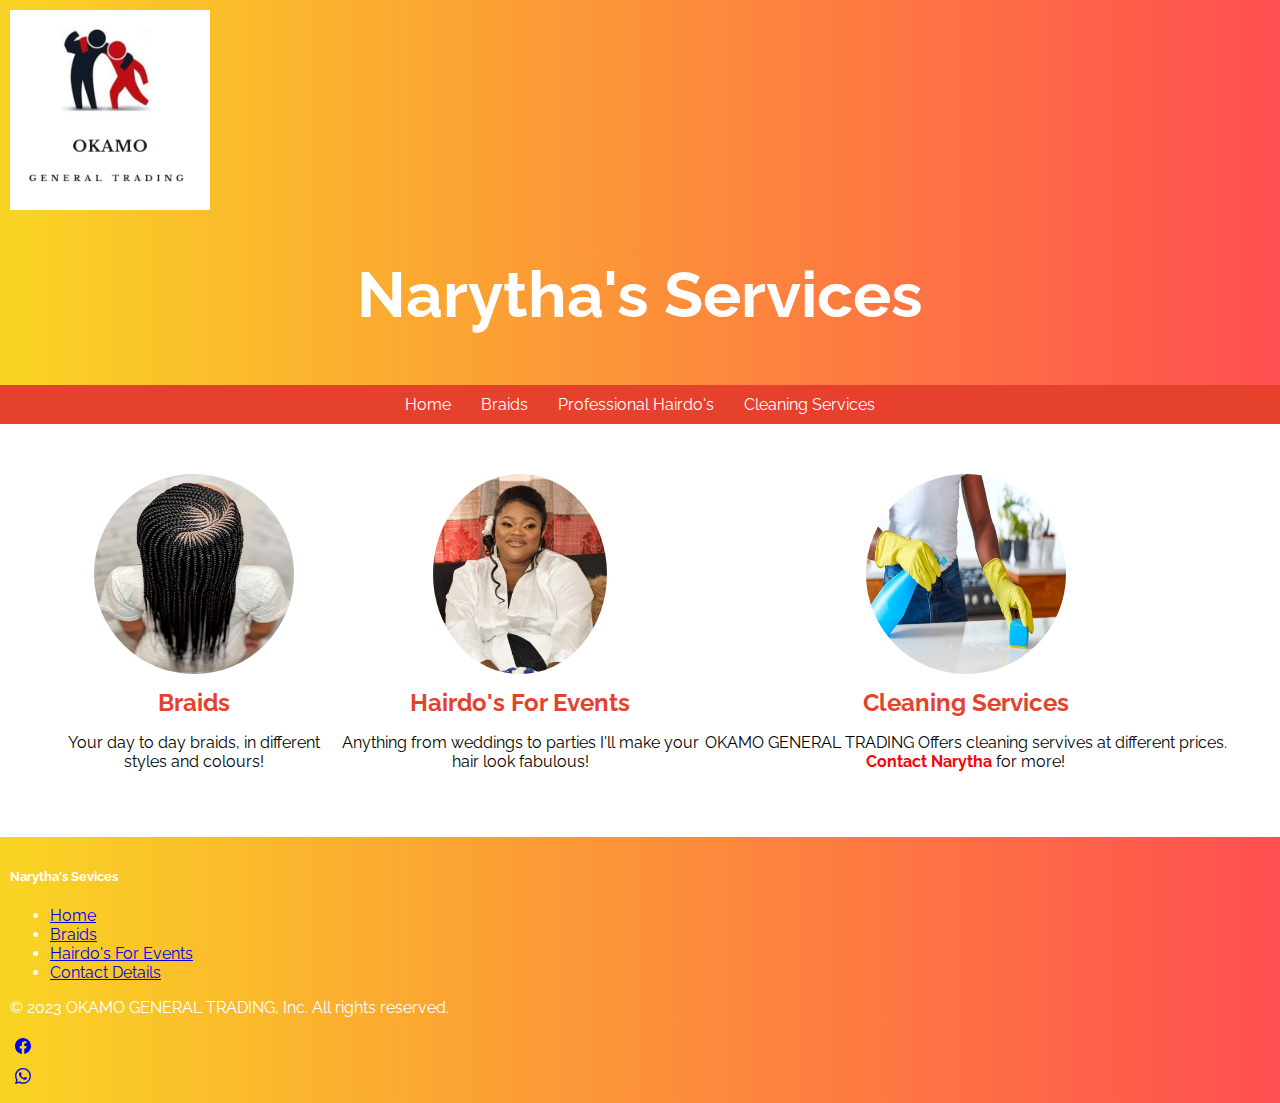
<file: index.html>
<!DOCTYPE html>
<html lang="en">
<head>
    <meta charset="UTF-8">
    <meta name="viewport" content="width=device-width, initial-scale=1.0">

    <link rel="preconnect" href="https://fonts.googleapis.com">
    <link rel="preconnect" href="https://fonts.gstatic.com" crossorigin>
    <link href="https://fonts.googleapis.com/css2?family=Raleway&display=swap" rel="stylesheet">
    <link href="https://cdn.jsdelivr.net/npm/bootstrap@5.3.2/dist/css/bootstrap.min.css" rel="stylesheet" integrity="sha384-T3c6CoIi6uLrA9TneNEoa7RxnatzjcDSCmG1MXxSR1GAsXEV/Dwwykc2MPK8M2HN" crossorigin="anonymous">
    <link rel="stylesheet" href="styles.css">
    <meta name="description" content = "Narytha Malala offers a range of services, including hair braiding, wedding hair, party hairdos, fancy hairdos, and cleaning services. Visit our Kraaifontein salon for personalized hair treatments or make an appointment to have an appointment right at your own house and explore our different hair styles right on the website. Braiding services are also available. Let us enhance your beauty and keep your space clean!”">
    <title>Narytha's Services</title>

</head>
<body>

    <!--HEADER SECTION-->
    <section>
    <header>
        <img src="./images/Narytha-logo.png" alt="Okamo General Trading Logo" class="logo">
        <div class="header">
        <div class="narytha-header"><h1 class="narytha-service">Narytha's Services</h1></div>
        </div>
    </header>

    <nav>
        <a href="./index.html">Home</a>
        <a href="./services/braids.html" title="Braids">Braids</a>
        <a href="./services/hairdo.html" title="Hairdo">Professional Hairdo's</a>
        <a href="./services/cleaning.html" title="cleaning">Cleaning Services</a>
    </nav>
    <!--MAIN BODY-->

    <!--PICTURES-->
    
</section>
<div class="container">
<div class="row display-services">
    <div class="col-lg-4 braid-div">
      <img src="./images/hair-2.jpeg" alt="" class="braids-display">
      <h2 class="fw-normal"><a class="fw-normal" href="./services/braids.html">Braids</a></h2>
      <p>Your day to day braids, in different styles and colours!</p>
    </div><!-- /.col-lg-4 -->
    <div class="col-lg-4 hair-div">
        <img src="./images/hair-7.jpg" class="hair-display">
      <h2 class="fw-normal"><a class="fw-normal" href="./services/hairdo.html">Hairdo's For Events</a></h2>
      <p>Anything from weddings to parties I'll make your hair look fabulous!</p>
    </div><!-- /.col-lg-4 -->
    <div class="col-lg-4 cleaning-div">
      <img src="./images/cleaning.jpg" class="cleaning-display">
      <h2 class="fw-normal"><a href="./services/cleaning.html" class="fw-normal">Cleaning Services</a></h2>
      <p>OKAMO GENERAL TRADING Offers cleaning servives at different prices. <span><a href="./services/cleaning.html" class="contact-narytha">Contact Narytha</a></span> for more!</p>
    </div><!-- /.col-lg-4 -->
  </div>
</div>

<section>

</section>
<!--FOOTER SECTION-->
<section >
    <footer>
        <div class="container">
        <div class="row">
          <div class="col-6 col-md-2 mb-3">
            <h5>Narytha's Sevices</h5>
            <ul class="nav flex-column">
              <li class="nav-item mb-2"><a href="./index.html" class="nav-link p-0 text-body-secondary">Home</a></li>
              <li class="nav-item mb-2"><a href="./services/braids.html" class="nav-link p-0 text-body-secondary">Braids</a></li>
              <li class="nav-item mb-2"><a href="./services/hairdo.html" class="nav-link p-0 text-body-secondary">Hairdo's For Events</a></li>
              <li class="nav-item mb-2"><a href="./services/cleaning.html" class="nav-link p-0 text-body-secondary">Contact Details</a></li>
            </ul>
          </div>
    
        <div class="d-flex flex-column flex-sm-row justify-content-between py-4 my-4 border-top">
          <p>© 2023 OKAMO GENERAL TRADING, Inc. All rights reserved.</p>
         <div class="facebook-logo">
            <a href="./services/cleaning.html"><svg xmlns="http://www.w3.org/2000/svg" width="16" height="16" fill="currentColor" class="bi bi-facebook" viewBox="0 0 16 16">
                <path d="M16 8.049c0-4.446-3.582-8.05-8-8.05C3.58 0-.002 3.603-.002 8.05c0 4.017 2.926 7.347 6.75 7.951v-5.625h-2.03V8.05H6.75V6.275c0-2.017 1.195-3.131 3.022-3.131.876 0 1.791.157 1.791.157v1.98h-1.009c-.993 0-1.303.621-1.303 1.258v1.51h2.218l-.354 2.326H9.25V16c3.824-.604 6.75-3.934 6.75-7.951z"/>
              </svg></a>
              
              <div>
                <a href="./services/cleaning.html">
              <svg xmlns="http://www.w3.org/2000/svg" width="16" height="16" fill="currentColor" class="bi bi-whatsapp" viewBox="0 0 16 16">
                <path d="M13.601 2.326A7.854 7.854 0 0 0 7.994 0C3.627 0 .068 3.558.064 7.926c0 1.399.366 2.76 1.057 3.965L0 16l4.204-1.102a7.933 7.933 0 0 0 3.79.965h.004c4.368 0 7.926-3.558 7.93-7.93A7.898 7.898 0 0 0 13.6 2.326zM7.994 14.521a6.573 6.573 0 0 1-3.356-.92l-.24-.144-2.494.654.666-2.433-.156-.251a6.56 6.56 0 0 1-1.007-3.505c0-3.626 2.957-6.584 6.591-6.584a6.56 6.56 0 0 1 4.66 1.931 6.557 6.557 0 0 1 1.928 4.66c-.004 3.639-2.961 6.592-6.592 6.592zm3.615-4.934c-.197-.099-1.17-.578-1.353-.646-.182-.065-.315-.099-.445.099-.133.197-.513.646-.627.775-.114.133-.232.148-.43.05-.197-.1-.836-.308-1.592-.985-.59-.525-.985-1.175-1.103-1.372-.114-.198-.011-.304.088-.403.087-.088.197-.232.296-.346.1-.114.133-.198.198-.33.065-.134.034-.248-.015-.347-.05-.099-.445-1.076-.612-1.47-.16-.389-.323-.335-.445-.34-.114-.007-.247-.007-.38-.007a.729.729 0 0 0-.529.247c-.182.198-.691.677-.691 1.654 0 .977.71 1.916.81 2.049.098.133 1.394 2.132 3.383 2.992.47.205.84.326 1.129.418.475.152.904.129 1.246.08.38-.058 1.171-.48 1.338-.943.164-.464.164-.86.114-.943-.049-.084-.182-.133-.38-.232z"/>
              </svg></a>
         </div>
        </div>
    </div>
      </footer>
      </section>
    <!-- The rest of your content goes here -->
    <script src="https://cdn.jsdelivr.net/npm/bootstrap@5.3.2/dist/js/bootstrap.bundle.min.js" integrity="sha384-C6RzsynM9kWDrMNeT87bh95OGNyZPhcTNXj1NW7RuBCsyN/o0jlpcV8Qyq46cDfL" crossorigin="anonymous"></script>
    <script src="index.js"></script>
</body>
</html>
</file>
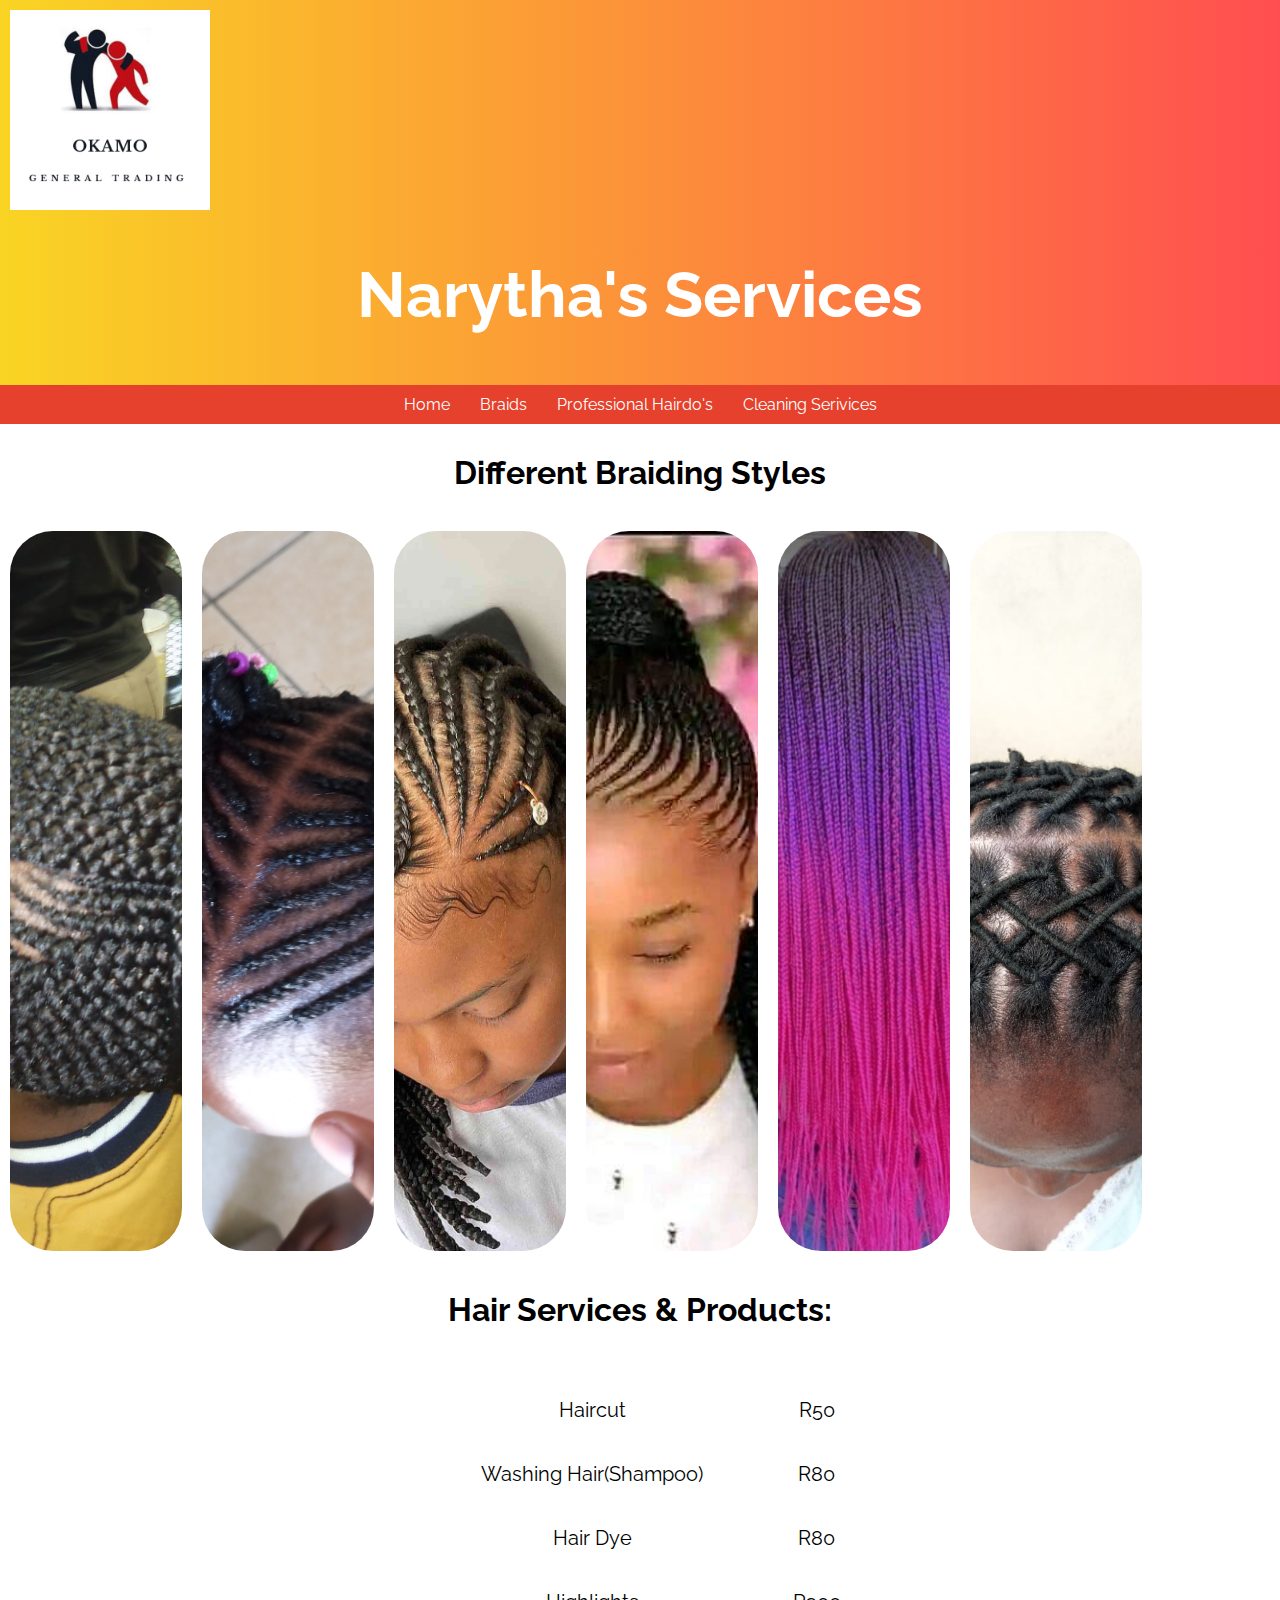
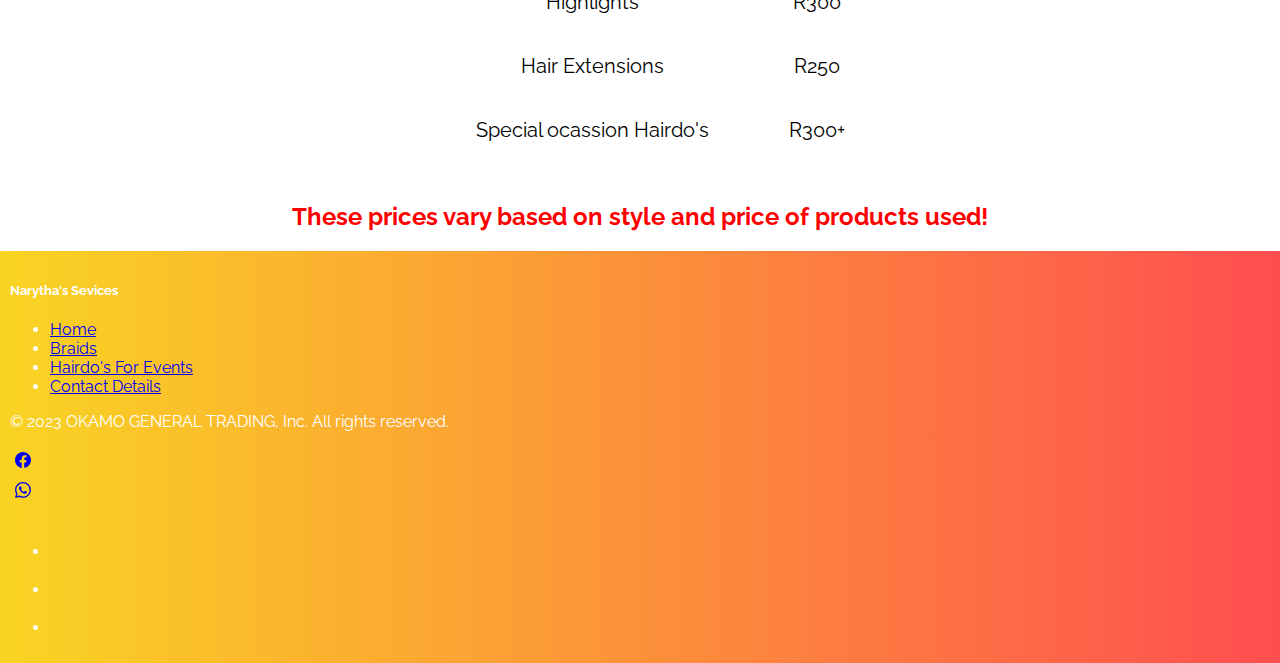
<file: services/braids.html>
<!DOCTYPE html>
<html lang="en">
<head>
    <meta charset="UTF-8">
    <meta name="viewport" content="width=device-width, initial-scale=1.0">
    <link rel="preconnect" href="https://fonts.googleapis.com">
    <link rel="preconnect" href="https://fonts.gstatic.com" crossorigin>
    <link href="https://fonts.googleapis.com/css2?family=Raleway&display=swap" rel="stylesheet">
    <link href="https://cdn.jsdelivr.net/npm/bootstrap@5.3.2/dist/css/bootstrap.min.css" rel="stylesheet" integrity="sha384-T3c6CoIi6uLrA9TneNEoa7RxnatzjcDSCmG1MXxSR1GAsXEV/Dwwykc2MPK8M2HN" crossorigin="anonymous">
    <link rel="stylesheet" href="../styles.css">
    <title>Braids</title>
</head>
<body>
     <!--HEADER SECTION-->
     <section>
        <header>
            <img src="../images/Narytha-logo.png" alt="Okamo General Trading Logo" class="logo">
            <div class="header">
            <div class="narytha-header"><h1 class="narytha-service">Narytha's Services</h1></div>
            </div>
        </header>
    
        <nav>
            <a href="../index.html">Home</a>
            <a href="./braids.html" title="Braids">Braids</a>
            <a href="./hairdo.html" title="Hairdo">Professional Hairdo's</a>
            <a href="./cleaning.html" title="Cleaning">Cleaning Serivices</a>
        </nav>
    <!--EXPANDING CARDS SECTION-->
    <div class="braid-heading"><h1 >Different Braiding Styles</h1></div>
    <section>
      <div class="container expanding-cards">
        <div class="panel active" style="background-image: url('../images/viewing-images/hair-2.jpeg')">
        </div>
        <div class="panel active" style="background-image: url('../images/viewing-images/hair-14.jpeg')">
        </div>
        <div class="panel active" style="background-image: url('../images/viewing-images/hair-11.jpeg')">
        </div>
        <div class="panel active" style="background-image: url('../images/viewing-images/hair-12.jpeg')">
        </div>
        <div class="panel active" style="background-image: url('../images/viewing-images/hair-15.jpeg')">
        </div>
        <div class="panel active" style="background-image: url('../images/viewing-images/hair-16.jpeg')">
        </div>
    </div> 
    </section>
    <!--HAIR SERVICES OFFERED-->
    <section>
      <h1 class="braid-heading">Hair Services & Products:</h1>
      <div class="hairServices-offered">
        <div>

        <ul class="hair-list">
          <li>Haircut</li>
          <li>Washing Hair(Shampoo)</li>
          <li>Hair Dye</li>
          <li>Highlights </li>
          <li>Hair Extensions</li>
          <li>Special ocassion Hairdo's</li>
        </ul>
        
      </div>
      <div>

        <ul class="hair-price">
          <li> R50</li>
          <li class="second">R80</li>
          <li class="third">R80</li>
          <li class="fourth">R300</li>
          <li class="fifth">R250</li>
          <li>R300+</li>
        </ul>
      </div>
     
      </div>
      <h2 class="warning">These prices vary based on style and price of products used!</h2>
    </section>
    <!--FOOTER SECTION-->
    <section >
        <footer >
            <div class="container">
            <div class="row">
              <div class="col-6 col-md-2 mb-3">
                <h5>Narytha's Sevices</h5>
                <ul class="nav flex-column">
                  <li class="nav-item mb-2"><a href="../index.html" class="nav-link p-0 text-body-secondary">Home</a></li>
                  <li class="nav-item mb-2"><a href="./braids.html" class="nav-link p-0 text-body-secondary">Braids</a></li>
                  <li class="nav-item mb-2"><a href="./hairdo.html" class="nav-link p-0 text-body-secondary">Hairdo's For Events</a></li>
                  <li class="nav-item mb-2"><a href="./cleaning.html" class="nav-link p-0 text-body-secondary">Contact Details</a></li>
                </ul>
              </div>
        
            <div class="d-flex flex-column flex-sm-row justify-content-between py-4 my-4 border-top">
              <p>© 2023 OKAMO GENERAL TRADING, Inc. All rights reserved.</p>
              <div class="facebook-logo">
                <a href="./services/cleaning.html"><svg xmlns="http://www.w3.org/2000/svg" width="16" height="16" fill="currentColor" class="bi bi-facebook" viewBox="0 0 16 16">
                    <path d="M16 8.049c0-4.446-3.582-8.05-8-8.05C3.58 0-.002 3.603-.002 8.05c0 4.017 2.926 7.347 6.75 7.951v-5.625h-2.03V8.05H6.75V6.275c0-2.017 1.195-3.131 3.022-3.131.876 0 1.791.157 1.791.157v1.98h-1.009c-.993 0-1.303.621-1.303 1.258v1.51h2.218l-.354 2.326H9.25V16c3.824-.604 6.75-3.934 6.75-7.951z"/>
                  </svg></a>
                  
                  <div>
                    <a href="./services/cleaning.html">
                  <svg xmlns="http://www.w3.org/2000/svg" width="16" height="16" fill="currentColor" class="bi bi-whatsapp" viewBox="0 0 16 16">
                    <path d="M13.601 2.326A7.854 7.854 0 0 0 7.994 0C3.627 0 .068 3.558.064 7.926c0 1.399.366 2.76 1.057 3.965L0 16l4.204-1.102a7.933 7.933 0 0 0 3.79.965h.004c4.368 0 7.926-3.558 7.93-7.93A7.898 7.898 0 0 0 13.6 2.326zM7.994 14.521a6.573 6.573 0 0 1-3.356-.92l-.24-.144-2.494.654.666-2.433-.156-.251a6.56 6.56 0 0 1-1.007-3.505c0-3.626 2.957-6.584 6.591-6.584a6.56 6.56 0 0 1 4.66 1.931 6.557 6.557 0 0 1 1.928 4.66c-.004 3.639-2.961 6.592-6.592 6.592zm3.615-4.934c-.197-.099-1.17-.578-1.353-.646-.182-.065-.315-.099-.445.099-.133.197-.513.646-.627.775-.114.133-.232.148-.43.05-.197-.1-.836-.308-1.592-.985-.59-.525-.985-1.175-1.103-1.372-.114-.198-.011-.304.088-.403.087-.088.197-.232.296-.346.1-.114.133-.198.198-.33.065-.134.034-.248-.015-.347-.05-.099-.445-1.076-.612-1.47-.16-.389-.323-.335-.445-.34-.114-.007-.247-.007-.38-.007a.729.729 0 0 0-.529.247c-.182.198-.691.677-.691 1.654 0 .977.71 1.916.81 2.049.098.133 1.394 2.132 3.383 2.992.47.205.84.326 1.129.418.475.152.904.129 1.246.08.38-.058 1.171-.48 1.338-.943.164-.464.164-.86.114-.943-.049-.084-.182-.133-.38-.232z"/>
                  </svg></a>
             </div>
            </div> </div>
              <ul class="list-unstyled d-flex">
                <li class="ms-3"><a class="link-body-emphasis" href="#"><svg class="bi" width="24" height="24"><use xlink:href="#twitter"></use></svg></a></li>
                <li class="ms-3"><a class="link-body-emphasis" href="#"><svg class="bi" width="24" height="24"><use xlink:href="#instagram"></use></svg></a></li>
                <li class="ms-3"><a class="link-body-emphasis" href="#"><svg class="bi" width="24" height="24"><use xlink:href="#facebook"></use></svg></a></li>
              </ul>
           
        </div>
          </footer>
    </section>
        <!-- The rest of your content goes here -->
        <script src="https://cdn.jsdelivr.net/npm/bootstrap@5.3.2/dist/js/bootstrap.bundle.min.js" integrity="sha384-C6RzsynM9kWDrMNeT87bh95OGNyZPhcTNXj1NW7RuBCsyN/o0jlpcV8Qyq46cDfL" crossorigin="anonymous"></script>
        <script src="../index.js"></script>
</body>
</html>
</file>
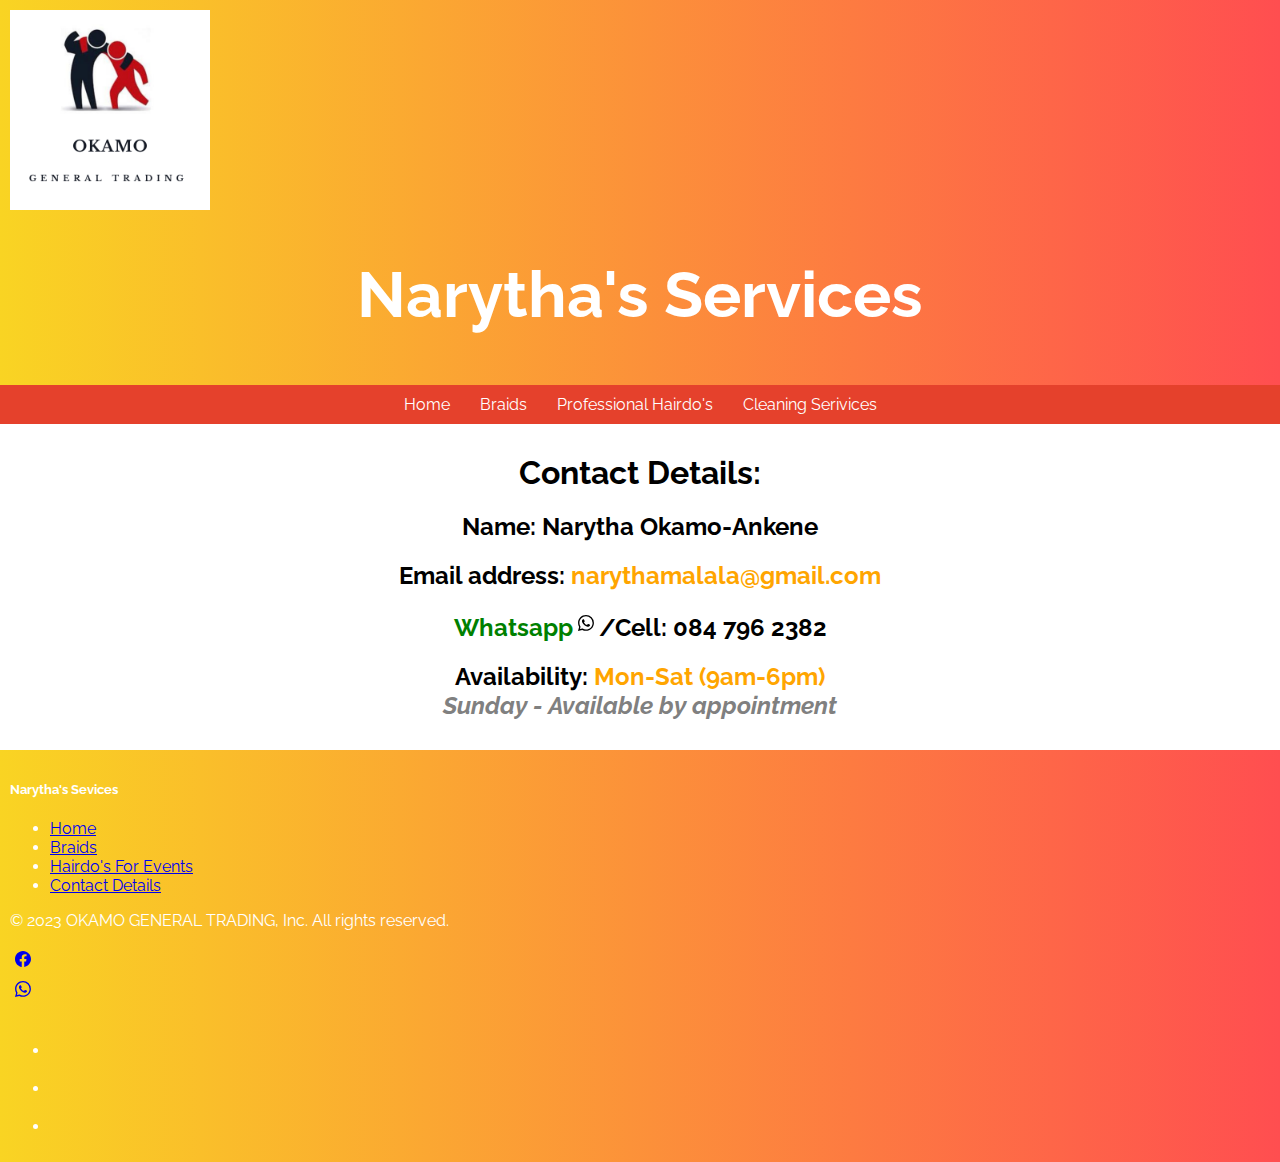
<file: services/cleaning.html>
<!DOCTYPE html>
<html lang="en">
<head>
    <meta charset="UTF-8">
    <meta name="viewport" content="width=device-width, initial-scale=1.0">
    <link rel="preconnect" href="https://fonts.googleapis.com">
    <link rel="preconnect" href="https://fonts.gstatic.com" crossorigin>
    <link href="https://fonts.googleapis.com/css2?family=Raleway&display=swap" rel="stylesheet">
    <link href="https://cdn.jsdelivr.net/npm/bootstrap@5.3.2/dist/css/bootstrap.min.css" rel="stylesheet" integrity="sha384-T3c6CoIi6uLrA9TneNEoa7RxnatzjcDSCmG1MXxSR1GAsXEV/Dwwykc2MPK8M2HN" crossorigin="anonymous">
    <link rel="stylesheet" href="../styles.css">
    <title>Cleaning Services</title>
</head>
<body>
     <!--HEADER SECTION-->
     <section>
        <header>
            <img src="../images/Narytha-logo.png" alt="Okamo General Trading Logo" class="logo">
            <div class="header">
            <div class="narytha-header"><h1 class="narytha-service">Narytha's Services</h1></div>
            </div>
        </header>
    
        <nav>
            <a href="../index.html">Home</a>
            <a href="./braids.html" title="Braids">Braids</a>
            <a href="./hairdo.html" title="Hairdo">Professional Hairdo's</a>
            <a href="./cleaning.html" title="Cleaning">Cleaning Serivices</a>
        </nav>
    <!--NARYTHA CONTACT DETAILS-->
    <div class="braid-heading">
        <h1 >Contact Details:</h1>
        <h2>Name: Narytha Okamo-Ankene</h2>
        <h2 >Email address:<span class="email-tag"> narythamalala@gmail.com</span> </h2>
        <h2><span class="whatsapp-tag">Whatsapp</span><svg xmlns="http://www.w3.org/2000/svg" width="16" height="16" fill="currentColor" class="bi bi-whatsapp" viewBox="0 0 16 16">
            <path d="M13.601 2.326A7.854 7.854 0 0 0 7.994 0C3.627 0 .068 3.558.064 7.926c0 1.399.366 2.76 1.057 3.965L0 16l4.204-1.102a7.933 7.933 0 0 0 3.79.965h.004c4.368 0 7.926-3.558 7.93-7.93A7.898 7.898 0 0 0 13.6 2.326zM7.994 14.521a6.573 6.573 0 0 1-3.356-.92l-.24-.144-2.494.654.666-2.433-.156-.251a6.56 6.56 0 0 1-1.007-3.505c0-3.626 2.957-6.584 6.591-6.584a6.56 6.56 0 0 1 4.66 1.931 6.557 6.557 0 0 1 1.928 4.66c-.004 3.639-2.961 6.592-6.592 6.592zm3.615-4.934c-.197-.099-1.17-.578-1.353-.646-.182-.065-.315-.099-.445.099-.133.197-.513.646-.627.775-.114.133-.232.148-.43.05-.197-.1-.836-.308-1.592-.985-.59-.525-.985-1.175-1.103-1.372-.114-.198-.011-.304.088-.403.087-.088.197-.232.296-.346.1-.114.133-.198.198-.33.065-.134.034-.248-.015-.347-.05-.099-.445-1.076-.612-1.47-.16-.389-.323-.335-.445-.34-.114-.007-.247-.007-.38-.007a.729.729 0 0 0-.529.247c-.182.198-.691.677-.691 1.654 0 .977.71 1.916.81 2.049.098.133 1.394 2.132 3.383 2.992.47.205.84.326 1.129.418.475.152.904.129 1.246.08.38-.058 1.171-.48 1.338-.943.164-.464.164-.86.114-.943-.049-.084-.182-.133-.38-.232z"/>
          </svg>/Cell: 084 796 2382</h2>
        <h2 class="availability">Availability: <span class="monday-time">Mon-Sat (9am-6pm)</span>
           <span class="sunday-time"> <em>Sunday - Available by appointment</em></span>
        </h2>
        

    </div>
    

    <!--FOOTER SECTION-->
    <section >
        <footer >
            <div class="container">
            <div class="row">
              <div class="col-6 col-md-2 mb-3">
                <h5>Narytha's Sevices</h5>
                <ul class="nav flex-column">
                  <li class="nav-item mb-2"><a href="../index.html" class="nav-link p-0 text-body-secondary">Home</a></li>
                  <li class="nav-item mb-2"><a href="./braids.html" class="nav-link p-0 text-body-secondary">Braids</a></li>
                  <li class="nav-item mb-2"><a href="./hairdo.html" class="nav-link p-0 text-body-secondary">Hairdo's For Events</a></li>
                  <li class="nav-item mb-2"><a href="./cleaning.html" class="nav-link p-0 text-body-secondary">Contact Details</a></li>
                </ul>
              </div>
        
            <div class="d-flex flex-column flex-sm-row justify-content-between py-4 my-4 border-top">
              <p>© 2023 OKAMO GENERAL TRADING, Inc. All rights reserved.</p>
              <div class="facebook-logo">
                <a href="./services/cleaning.html"><svg xmlns="http://www.w3.org/2000/svg" width="16" height="16" fill="currentColor" class="bi bi-facebook" viewBox="0 0 16 16">
                    <path d="M16 8.049c0-4.446-3.582-8.05-8-8.05C3.58 0-.002 3.603-.002 8.05c0 4.017 2.926 7.347 6.75 7.951v-5.625h-2.03V8.05H6.75V6.275c0-2.017 1.195-3.131 3.022-3.131.876 0 1.791.157 1.791.157v1.98h-1.009c-.993 0-1.303.621-1.303 1.258v1.51h2.218l-.354 2.326H9.25V16c3.824-.604 6.75-3.934 6.75-7.951z"/>
                  </svg></a>
                  
                  <div>
                    <a href="./services/cleaning.html">
                  <svg xmlns="http://www.w3.org/2000/svg" width="16" height="16" fill="currentColor" class="bi bi-whatsapp" viewBox="0 0 16 16">
                    <path d="M13.601 2.326A7.854 7.854 0 0 0 7.994 0C3.627 0 .068 3.558.064 7.926c0 1.399.366 2.76 1.057 3.965L0 16l4.204-1.102a7.933 7.933 0 0 0 3.79.965h.004c4.368 0 7.926-3.558 7.93-7.93A7.898 7.898 0 0 0 13.6 2.326zM7.994 14.521a6.573 6.573 0 0 1-3.356-.92l-.24-.144-2.494.654.666-2.433-.156-.251a6.56 6.56 0 0 1-1.007-3.505c0-3.626 2.957-6.584 6.591-6.584a6.56 6.56 0 0 1 4.66 1.931 6.557 6.557 0 0 1 1.928 4.66c-.004 3.639-2.961 6.592-6.592 6.592zm3.615-4.934c-.197-.099-1.17-.578-1.353-.646-.182-.065-.315-.099-.445.099-.133.197-.513.646-.627.775-.114.133-.232.148-.43.05-.197-.1-.836-.308-1.592-.985-.59-.525-.985-1.175-1.103-1.372-.114-.198-.011-.304.088-.403.087-.088.197-.232.296-.346.1-.114.133-.198.198-.33.065-.134.034-.248-.015-.347-.05-.099-.445-1.076-.612-1.47-.16-.389-.323-.335-.445-.34-.114-.007-.247-.007-.38-.007a.729.729 0 0 0-.529.247c-.182.198-.691.677-.691 1.654 0 .977.71 1.916.81 2.049.098.133 1.394 2.132 3.383 2.992.47.205.84.326 1.129.418.475.152.904.129 1.246.08.38-.058 1.171-.48 1.338-.943.164-.464.164-.86.114-.943-.049-.084-.182-.133-.38-.232z"/>
                  </svg></a>
             </div>
            </div></div>
              <ul class="list-unstyled d-flex">
                <li class="ms-3"><a class="link-body-emphasis" href="#"><svg class="bi" width="24" height="24"><use xlink:href="#twitter"></use></svg></a></li>
                <li class="ms-3"><a class="link-body-emphasis" href="#"><svg class="bi" width="24" height="24"><use xlink:href="#instagram"></use></svg></a></li>
                <li class="ms-3"><a class="link-body-emphasis" href="#"><svg class="bi" width="24" height="24"><use xlink:href="#facebook"></use></svg></a></li>
              </ul>
            
        </div>
          </footer>
    </section>
        <!-- The rest of your content goes here -->
        <script src="https://cdn.jsdelivr.net/npm/bootstrap@5.3.2/dist/js/bootstrap.bundle.min.js" integrity="sha384-C6RzsynM9kWDrMNeT87bh95OGNyZPhcTNXj1NW7RuBCsyN/o0jlpcV8Qyq46cDfL" crossorigin="anonymous"></script>
        <script src="../index.js"></script>
</body>
</html>
</file>
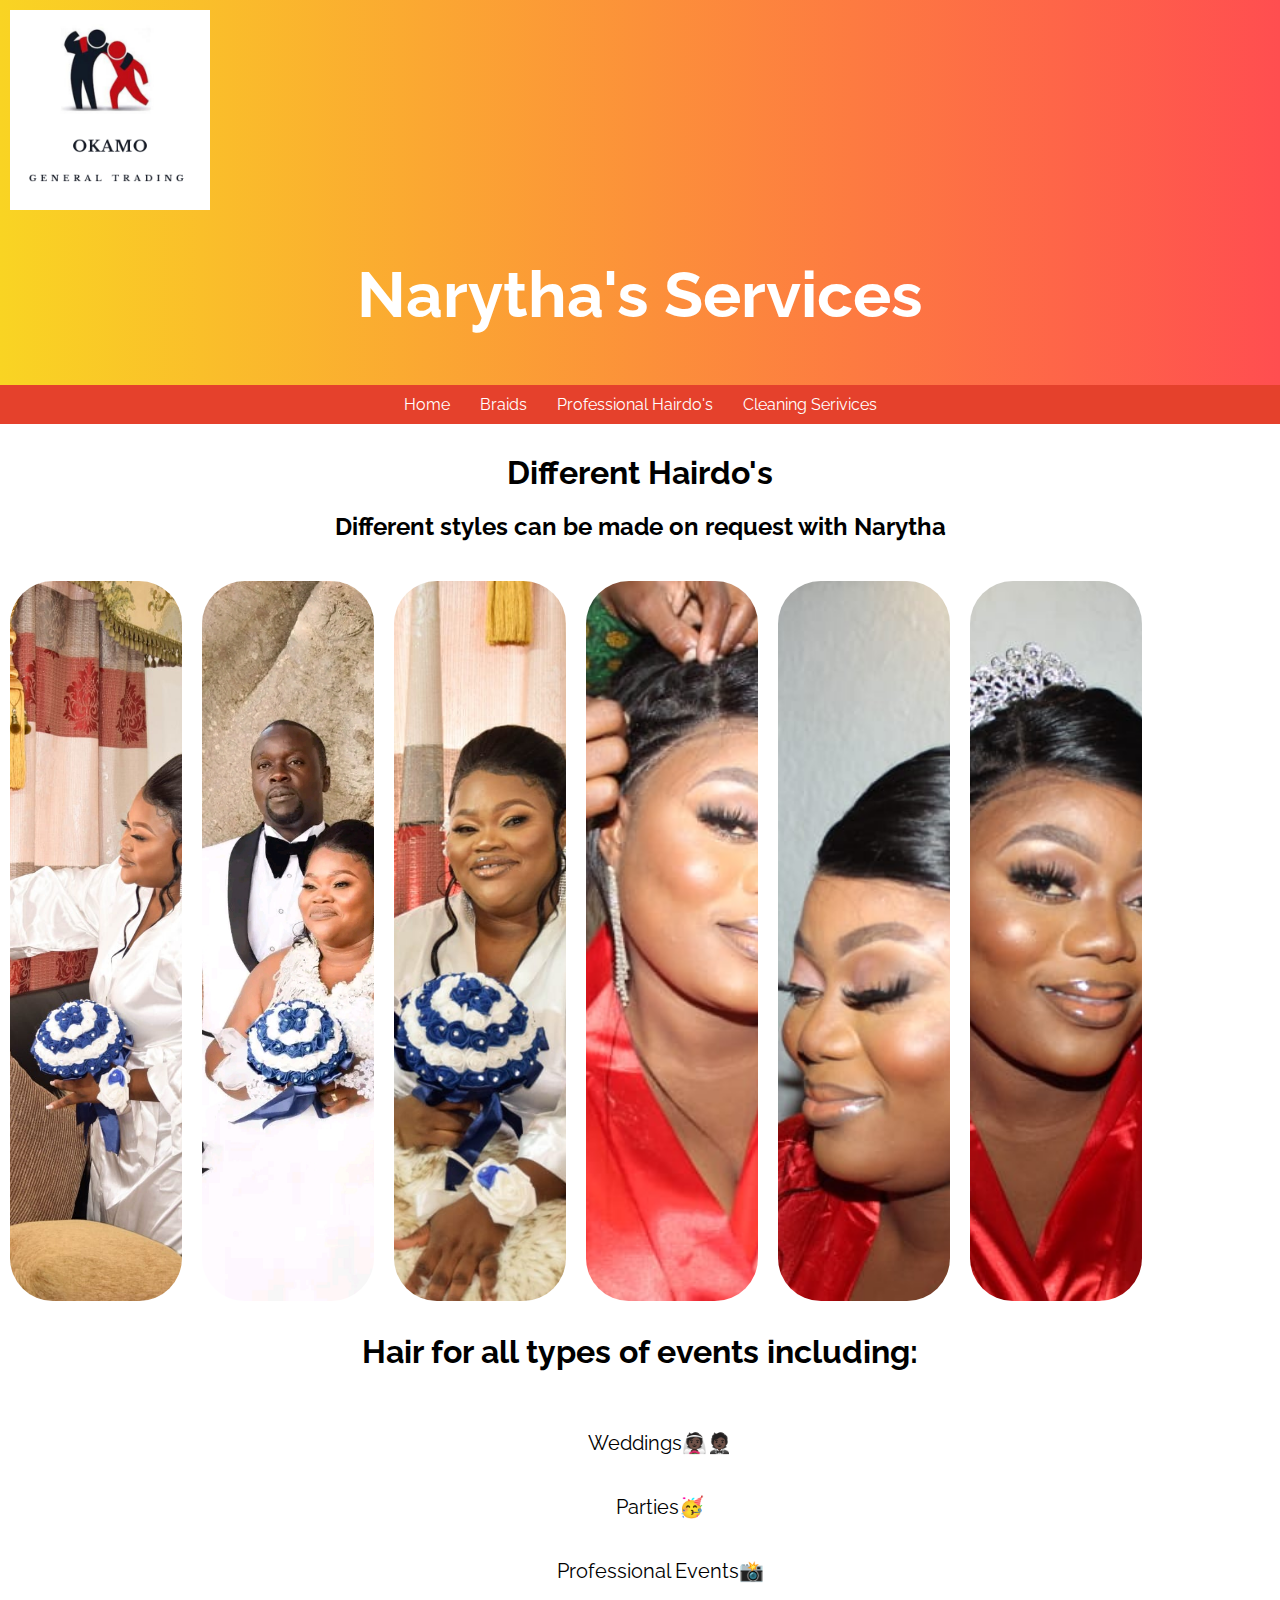
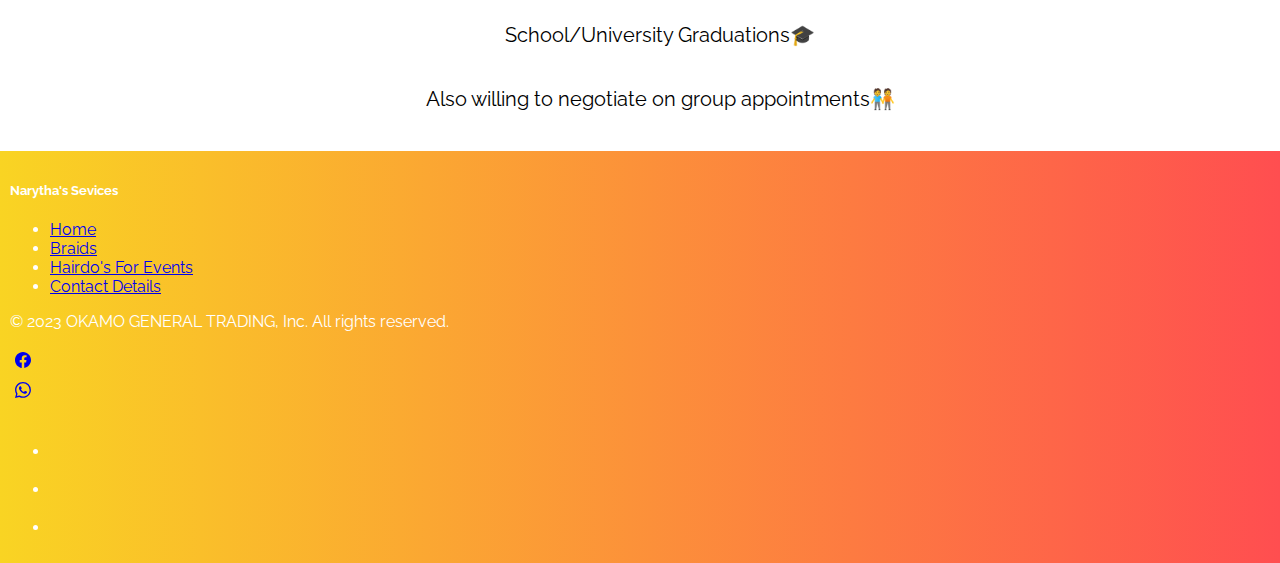
<file: services/hairdo.html>
<!DOCTYPE html>
<html lang="en">
<head>
    <meta charset="UTF-8">
    <meta name="viewport" content="width=device-width, initial-scale=1.0">
    <link rel="preconnect" href="https://fonts.googleapis.com">
    <link rel="preconnect" href="https://fonts.gstatic.com" crossorigin>
    <link href="https://fonts.googleapis.com/css2?family=Raleway&display=swap" rel="stylesheet">
    <link href="https://cdn.jsdelivr.net/npm/bootstrap@5.3.2/dist/css/bootstrap.min.css" rel="stylesheet" integrity="sha384-T3c6CoIi6uLrA9TneNEoa7RxnatzjcDSCmG1MXxSR1GAsXEV/Dwwykc2MPK8M2HN" crossorigin="anonymous">
    <link rel="stylesheet" href="../styles.css">
    <title>Hairdo's for Events</title>
</head>
<body>
     <!--HEADER SECTION-->
     <section>
        <header>
            <img src="../images/Narytha-logo.png" alt="Okamo General Trading Logo" class="logo">
            <div class="header">
            <div class="narytha-header"><h1 class="narytha-service">Narytha's Services</h1></div>
            </div>
        </header>
    
        <nav>
            <a href="../index.html">Home</a>
            <a href="./braids.html" title="Braids">Braids</a>
            <a href="./hairdo.html" title="Hairdo">Professional Hairdo's</a>
            <a href="./cleaning.html" title="Cleaning">Cleaning Serivices</a>
        </nav>
    <!--EXPANDING CARDS SECTION-->
    <div class="braid-heading">
        <h1 >Different Hairdo's</h1>
        <h2>Different styles can be made on request with Narytha</h2>
    </div>
    
    <section>
      <div class="container expanding-cards">
        <div class="panel active" style="background-image: url('../images/viewing-images/hair-3.jpeg')">
        </div>
        <div class="panel active" style="background-image: url('../images/viewing-images/hair-6.jpeg')">
        </div>
        <div class="panel active" style="background-image: url('../images/viewing-images/hair-5.jpeg')">
        </div>
        <div class="panel active" style="background-image: url('../images/viewing-images/hair-4.jpeg')">
        </div>
        <div class="panel active" style="background-image: url('../images/viewing-images/hair-7.jpeg')">
        </div>
        <div class="panel active" style="background-image: url('../images/viewing-images/hair-9.jpeg')">
        </div>
    </div> 
    </section>
    <!--HAIR SERVICES OFFERED-->
    <section>
        <h1 class="event-heading">Hair for all types of events including:</h1>
        <div class="events-offered">
          <div>
  
          <ul class="event-list">
            <li>Weddings👰🏿🤵🏿</li>
            <li>Parties🥳</li>
            <li>Professional Events📸</li>
            <li>School/University Graduations🎓</li>
            <li>Also willing to negotiate on group appointments🧑‍🤝‍🧑</li>
          </ul>
          
        </div>
       
        </div>
        </section>
    <!--FOOTER SECTION-->
    <section >
        <footer >
            <div class="container">
            <div class="row">
              <div class="col-6 col-md-2 mb-3">
                <h5>Narytha's Sevices</h5>
                <ul class="nav flex-column">
                  <li class="nav-item mb-2"><a href="../index.html" class="nav-link p-0 text-body-secondary">Home</a></li>
                  <li class="nav-item mb-2"><a href="./braids.html" class="nav-link p-0 text-body-secondary">Braids</a></li>
                  <li class="nav-item mb-2"><a href="./hairdo.html" class="nav-link p-0 text-body-secondary">Hairdo's For Events</a></li>
                  <li class="nav-item mb-2"><a href="./cleaning.html" class="nav-link p-0 text-body-secondary">Contact Details</a></li>
                </ul>
              </div>
        
            <div class="d-flex flex-column flex-sm-row justify-content-between py-4 my-4 border-top">
              <p>© 2023 OKAMO GENERAL TRADING, Inc. All rights reserved.</p>
              <div class="facebook-logo">
                <a href="./services/cleaning.html"><svg xmlns="http://www.w3.org/2000/svg" width="16" height="16" fill="currentColor" class="bi bi-facebook" viewBox="0 0 16 16">
                    <path d="M16 8.049c0-4.446-3.582-8.05-8-8.05C3.58 0-.002 3.603-.002 8.05c0 4.017 2.926 7.347 6.75 7.951v-5.625h-2.03V8.05H6.75V6.275c0-2.017 1.195-3.131 3.022-3.131.876 0 1.791.157 1.791.157v1.98h-1.009c-.993 0-1.303.621-1.303 1.258v1.51h2.218l-.354 2.326H9.25V16c3.824-.604 6.75-3.934 6.75-7.951z"/>
                  </svg></a>
                  
                  <div>
                    <a href="./services/cleaning.html">
                  <svg xmlns="http://www.w3.org/2000/svg" width="16" height="16" fill="currentColor" class="bi bi-whatsapp" viewBox="0 0 16 16">
                    <path d="M13.601 2.326A7.854 7.854 0 0 0 7.994 0C3.627 0 .068 3.558.064 7.926c0 1.399.366 2.76 1.057 3.965L0 16l4.204-1.102a7.933 7.933 0 0 0 3.79.965h.004c4.368 0 7.926-3.558 7.93-7.93A7.898 7.898 0 0 0 13.6 2.326zM7.994 14.521a6.573 6.573 0 0 1-3.356-.92l-.24-.144-2.494.654.666-2.433-.156-.251a6.56 6.56 0 0 1-1.007-3.505c0-3.626 2.957-6.584 6.591-6.584a6.56 6.56 0 0 1 4.66 1.931 6.557 6.557 0 0 1 1.928 4.66c-.004 3.639-2.961 6.592-6.592 6.592zm3.615-4.934c-.197-.099-1.17-.578-1.353-.646-.182-.065-.315-.099-.445.099-.133.197-.513.646-.627.775-.114.133-.232.148-.43.05-.197-.1-.836-.308-1.592-.985-.59-.525-.985-1.175-1.103-1.372-.114-.198-.011-.304.088-.403.087-.088.197-.232.296-.346.1-.114.133-.198.198-.33.065-.134.034-.248-.015-.347-.05-.099-.445-1.076-.612-1.47-.16-.389-.323-.335-.445-.34-.114-.007-.247-.007-.38-.007a.729.729 0 0 0-.529.247c-.182.198-.691.677-.691 1.654 0 .977.71 1.916.81 2.049.098.133 1.394 2.132 3.383 2.992.47.205.84.326 1.129.418.475.152.904.129 1.246.08.38-.058 1.171-.48 1.338-.943.164-.464.164-.86.114-.943-.049-.084-.182-.133-.38-.232z"/>
                  </svg></a>
             </div>
            </div></div>
              <ul class="list-unstyled d-flex">
                <li class="ms-3"><a class="link-body-emphasis" href="#"><svg class="bi" width="24" height="24"><use xlink:href="#twitter"></use></svg></a></li>
                <li class="ms-3"><a class="link-body-emphasis" href="#"><svg class="bi" width="24" height="24"><use xlink:href="#instagram"></use></svg></a></li>
                <li class="ms-3"><a class="link-body-emphasis" href="#"><svg class="bi" width="24" height="24"><use xlink:href="#facebook"></use></svg></a></li>
              </ul>
            
        </div>
          </footer>
    </section>
        <!-- The rest of your content goes here -->
        <script src="https://cdn.jsdelivr.net/npm/bootstrap@5.3.2/dist/js/bootstrap.bundle.min.js" integrity="sha384-C6RzsynM9kWDrMNeT87bh95OGNyZPhcTNXj1NW7RuBCsyN/o0jlpcV8Qyq46cDfL" crossorigin="anonymous"></script>
        <script src="../index.js"></script>
</body>
</html>
</file>
<file: styles.css>
*{
    box-sizing: border-box;
}
body {
    margin: 0;
    font-family: 'Raleway', sans-serif;
}

header, footer {
    background: linear-gradient(to right, #f9d423 0%, #ff4e50 100%);;
    padding: 10px;
    color: white;

}
.header{
display: flex;
align-items: center;
justify-content: center;
font-size: 2rem;
padding: 0;
}
.logo {
    max-width: 100%;
    height: auto;
    max-height: 200px; /* Adjust the maximum height as needed */
}

nav {
    display: flex;
    justify-content: center;
    background: #e5412c;
    padding: 10px;
}

nav a {
    color: white;
    text-decoration: none;
    margin: 0 15px;
}
span .contact-narytha{
    color: red;
    font-weight: bold;
    text-decoration: none;
}
span .contact-narytha:hover{
    color: rgb(23, 22, 22);
    font-weight: bold;
    text-decoration: none;
    font-size: 20px;
}
.display-services{

    margin: 50px;
    display: flex;
    align-items: center;
    justify-content: center;

}
h2.fw-normal, a.fw-normal{
    color: #e5412c;
    font-weight: bold;
    margin: 10px;
    text-decoration: none;
}
h2.fw-normal:hover, a.fw-normal:hover{
    color: #000000;
    font-weight: bold;
    font-size: 30px;
    margin: 10px;
}
.braid-div{
    text-align: center;
}
.braids-display{
    border-radius: 70%;
    width: 200px;
    height: 200px;
}
.cleaning-div{
    text-align: center;
}
.cleaning-display{
    border-radius: 50%;
    height: 200px; 
    width: 200px; 
}
.hair-div{
    text-align: center;
}
.hair-display{
    border-radius: 50%;
    height: 200px;  
}
.braids-images{
  margin: 50px;
}
svg{
    margin: 5px;
}
.braid-heading{
    text-align: center;
    margin: 30px;
}
.expanding-cards{
    display: flex;
    width: 90vw;
}
.panel{
    background-size: auto 100%;
    background-position: center;
    background-repeat: no-repeat;
    height: 80vh;
    border-radius: 43px;
    cursor: pointer;
    flex: 0.5;
    margin: 10px;
    position: relative;
    transition:flex 0.7s ease-in ;
}
.panel.active{
    flex: 5;
    }
    @media(max-width: 480px){
        .container{
            width: 100vw;
        }
        .panel:nth-of-type(4),.panel:nth-of-type(5),.panel:nth-of-type(6){
            display: none;
        }
    }

    .whatsapp-tag{
        color: green;
        
    }
    .email-tag{
        color: orange;
    }
    .availability .sunday-time{
        color: grey;
        display: block;
        
    }
    .monday-time{
        color: orange;
    }
    .hairServices-offered{
        display: flex;
        justify-content: center;
        align-items: center;
    }
    .events-offered{
        display: flex;
        justify-content: center;
        align-items: center;
    }
    .event-list{
        text-align: center;
        list-style:none;
        font-size: 20px;
    }
    .hair-list{
        text-align: center;
        list-style:none;
        font-size: 20px;
    }
    .hair-list li{
        padding: 20px;
        margin: 0;
    }
    .event-list li{
        padding: 20px;
    }
    .hair-price{
        text-align: center;
        list-style:none;
        font-size: 20px;
    }
    .hair-price li{
        padding: 20px;
    }
    .warning{
        color: red;
        text-align: center;
    }
    .event-heading{
        text-align: center;
    }
  
    @media (max-width:600px){
        .hair-price li{
            padding-top: 31px;
        }
        .hair-list li{
            
            padding-top: 15px;
            margin: 0;
            padding-bottom: 25px;
        }
        body{
            margin: 0;
        }

        html,body{
            overflow-x: hidden;
        }
        .narytha-service{
            padding-top: 25px;
        }
        .second{
          padding-bottom: 0;
        }
        .third{
            padding: 0;
        }
        .braid-heading{
            text-align: center;
            margin-top: 30px;
            padding-right: 20px;
        }
        .braid-heading h2{
            font-size: 20px;
            padding: 20px;
            text-align: center;
            margin: 0;
            padding-left: 20px;
            padding-right: 20px;
        }
    }
</file>
